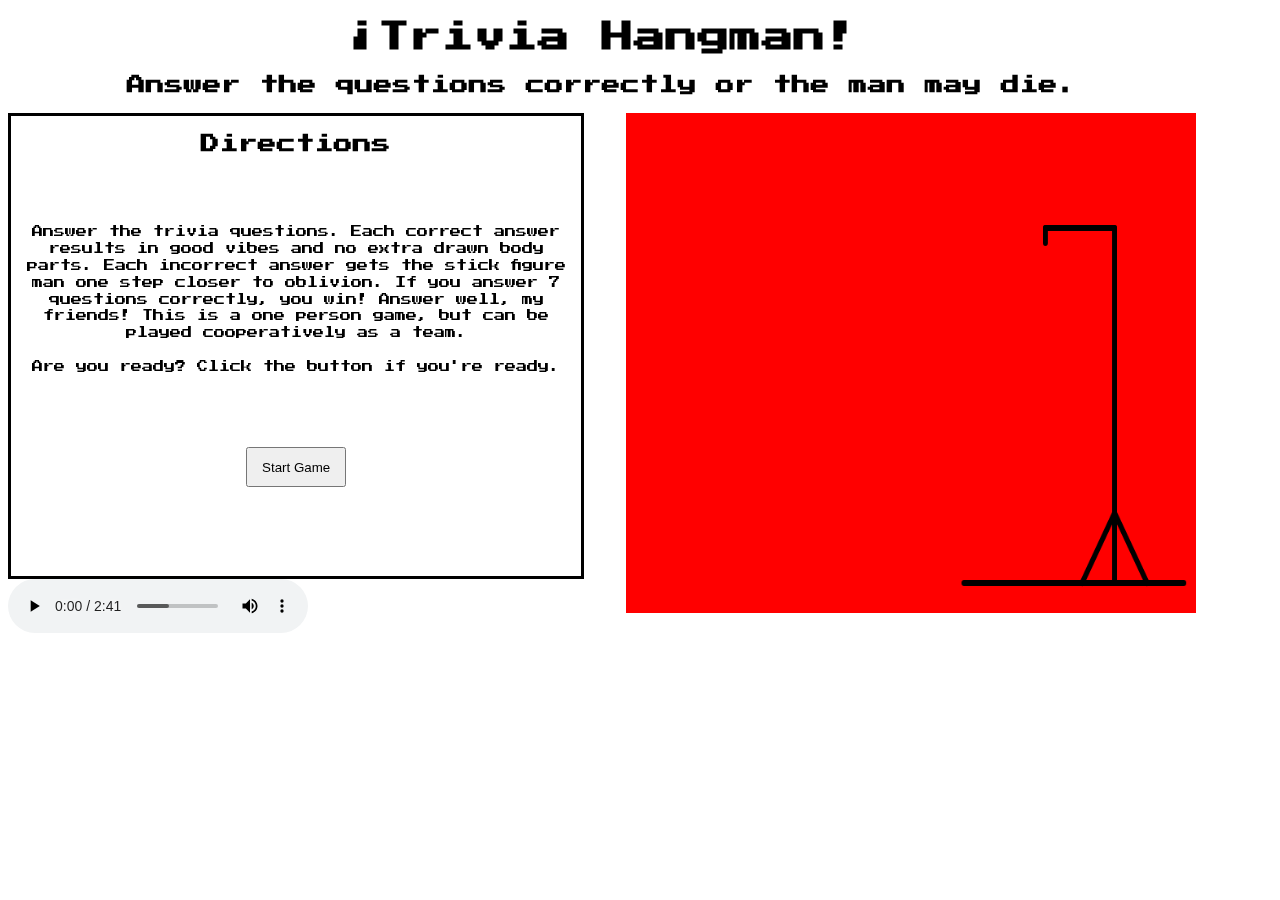
<file: index.html>
<!DOCTYPE html>
<html lang="en">
<head>
  <meta charset="UTF-8">
  <meta name="viewport" content="width=device-width, initial-scale=1.0">
  <title>Trivia Hangman</title>
  <link rel="stylesheet" href="style.css">
  <link href='https://fonts.googleapis.com/css?family=Press+Start+2P' rel='stylesheet' type='text/css'>
  <link rel="stylesheet" href="https://s.mlcdn.co/animate.css">
  <script language="javascript" type="text/javascript" src="p5.js"></script>
  <script language="javascript" type="text/javascript" src="sketch.js"></script>
  <!-- uncomment lines below to include extra p5 libraries -->
  <!--<script language="javascript" src="libraries/p5.dom.js"></script>-->
  <!--<script language="javascript" src="libraries/p5.sound.js"></script>-->
  <!-- this line removes any default padding and style. you might only need one of these values set. -->
  <!-- <style> body {padding: 0; margin: 0;} </style> -->
</head>
<body>
  <div class="container">

    <h1 class="animated zoomIn">¡Trivia Hangman!</h1>
    <h3 class="animated zoomIn">Answer the questions correctly or the man may die.</h3>

  <div class="animated rotateInUpLeft" id="quizSection">
    <h3 id="headerText">Directions</h3>
    <div id="quizContent">
      <h3 id="prompt"></h3>
      <div class="answers">
      </div>

      <div class='animated flash'id="instructions">
      <p>Answer the trivia questions.  Each correct answer results in good vibes and no extra drawn body parts. Each incorrect answer gets the stick figure man one step closer to oblivion.  If you answer 7 questions correctly, you win! Answer well, my friends!  This is a one person game, but can be played cooperatively as a team. <br><br>Are you ready? Click the button if you're ready.</p>
      </div>

       <button class='animated infinite pulse' id="nextQ">Start Game</button>
       <div id="tally"></div>
    </div>

  </div>

  <div class="animated rotateInUpRight" id="sketchHolder"></div>

</div>

<script src="https://code.jquery.com/jquery-1.12.4.min.js" integrity="sha256-ZosEbRLbNQzLpnKIkEdrPv7lOy9C27hHQ+Xp8a4MxAQ=" crossorigin="anonymous"></script>
<script src="main.js" type="text/javascript"></script>

</body>

</html>
</file>
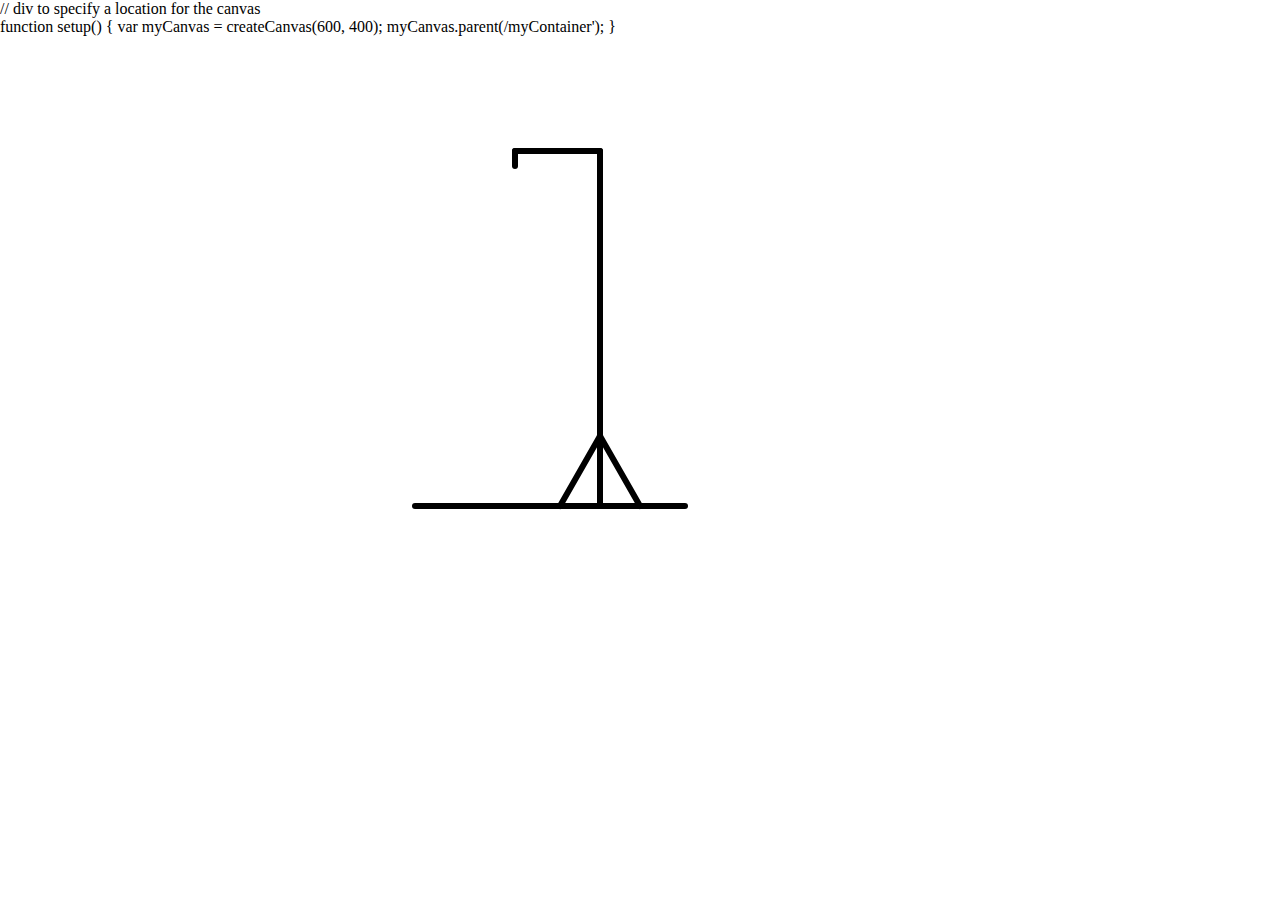
<file: p5_files_/empty-example/index.html>
<html>
<head>
  <meta charset="UTF-8">
  <script language="javascript" type="text/javascript" src="libraries/p5.js"></script>
  <!-- uncomment lines below to include extra p5 libraries -->
  <!--<script language="javascript" src="libraries/p5.dom.js"></script>-->
  <!--<script language="javascript" src="libraries/p5.sound.js"></script>-->
  <script language="javascript" type="text/javascript" src="sketch.js"></script>
  <!-- this line removes any default padding and style. you might only need one of these values set. -->
  <style> body {padding: 0; margin: 0;} </style>
</head>

<body>
// div to specify a location for the canvas
<div id="myCanvas">

function setup() {
  var myCanvas = createCanvas(600, 400);
  myCanvas.parent(/myContainer');
}



</div>

</body>
</html>
</file>
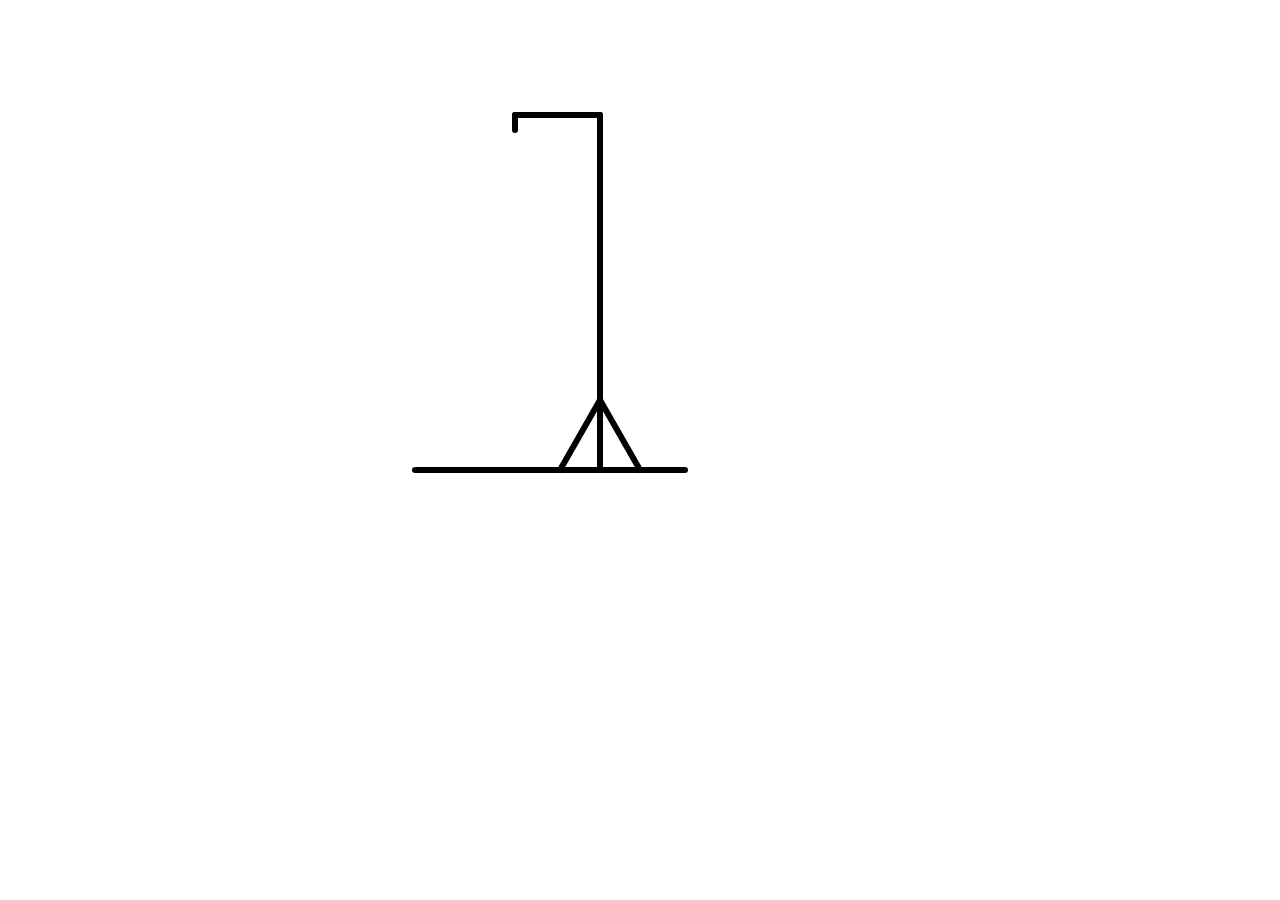
<file: p5_files_/empty-example/index2.html>
<html>
<head>
  <meta charset="UTF-8">
  <script language="javascript" type="text/javascript" src="libraries/p5.js"></script>
  <!-- uncomment lines below to include extra p5 libraries -->
  <!--<script language="javascript" src="libraries/p5.dom.js"></script>-->
  <!--<script language="javascript" src="libraries/p5.sound.js"></script>-->
  <script language="javascript" type="text/javascript" src="sketch.js"></script>
  <!-- this line removes any default padding and style. you might only need one of these values set. -->
  <style> body {padding: 0; margin: 0;} </style>
</head>

<body>
<!-- div to specify a location for the canvas -->
<div id="myCanvas">

<!-- function setup() {
  var myCanvas = createCanvas(600, 400);
  myCanvas.parent(/myContainer');
} -->



</div>

</body>
</html>
</file>
<file: style.css>
footer {
  float:clear;
}

.container {
  width: 94%;
}

h1, h3{
  text-align: center;
  font-family: 'Press Start 2P', cursive;
  color: black;
  border: 0;
}

#prompt {
  font-size: 90%;
}

#quizSection {
  vertical-align: middle;
  float:left;
  max-width: 48%;
  position: relative;
  width: 600px;
  height: 460px;
  border: 3px solid #000000;

}

img{
  margin-left: 6em;
  max-width: 90%;
  display: block;
}

canvas {
  max-width: 100%;
}

#sketchHolder {
  float: right;
  max-width: 48%;
  /*position: relative;
  right: 200px;*/
  /*border: 1px solid black;*/
}

li {
  list-style-type: none;
}

#nextQ, #startOver {
  /*centers these elements*/
  height:40px;
  width:100px;
  margin: -20px -50px;
  position:relative;
  top:50%;
  left:50%;
  bottom: -60px;
}

.selectors {
  padding-top: 5px;
  font-family: 'Press Start 2P', cursive;
  line-height: 150%;
  font-size: 70%;
}

#tally {
  text-align: center;
  font-family: 'Press Start 2P', cursive;
  text-transform: bold;
}

.answers {
  padding: 15px;
}

#instructions {
  padding: 1em;
  text-align: center;
  font-family: 'Press Start 2P', cursive;
  font-size: 70%;
  line-height: 150%;
}

@media screen and (max-width: 980px) {

    #quizSection, #sketchHolder{
        max-width: 100%;
        float: none;
    }

}
</file>
